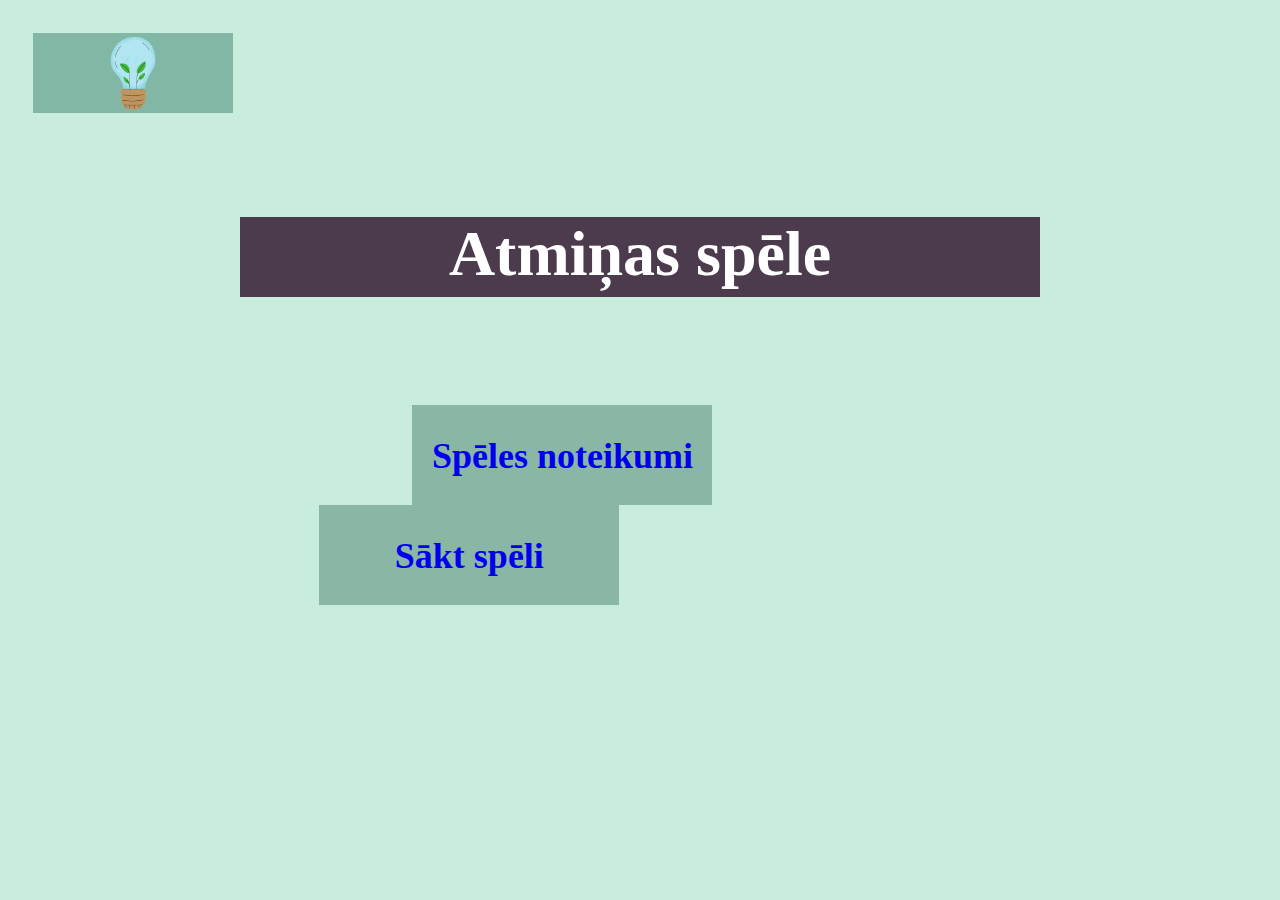
<file: index.html>
<!DOCTYPE html>
<html>
  <head>
    <meta charset="utf-8" />
    <link rel="stylesheet" type="text/css" href="./style.css" />
    <title>Atmiņas spēle</title>
    <link rel = "icon" href="./logo.png" /> 
    <style>
      a {
        text-decoration: none;
      }
    </style>   
  </head>
<body style="background-color: #C9EDDC;">
  <div class="wrapper">
    </div>
    <div class="logo" ><img src = logo.png alt="logo"  width="80px" height="80px"></div> 
    </div>
<br>
<br>
<br>
    <div class="virsraksts" style="width:800px; margin:0 auto; font-size: xx-large;"><h1>Atmiņas spēle</h1></div>
<br>
<br>
<br>
<br>
<br>
<br>
    <div class="wrapper">
 
<div class="noteikumi" id="noteikumi" style="font-size: x-large; float: left;"><h2><a href = "spelesNoteikumi.html">Spēles noteikumi</h2></a></div>
<div class="saktSpeli" id="saktSpeli" style="font-size: x-large;"><h2><a href = "saktSpeli.html">Sākt spēli</a></h2></div>

</div>
</body>
</html>
</file>
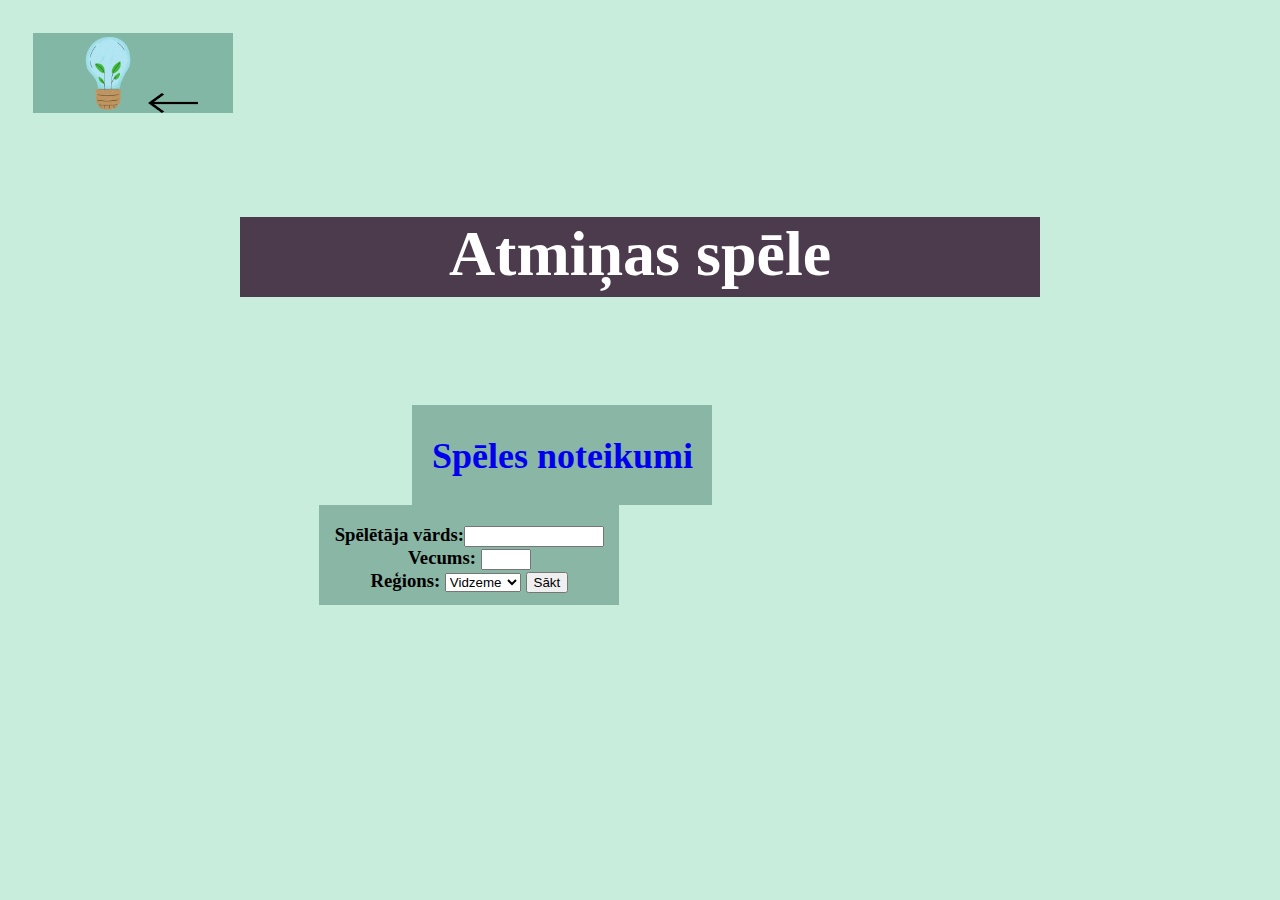
<file: saktSpeli.html>
<!DOCTYPE html>
<html>
  <head>
    <meta charset="utf-8" />
    <link rel="stylesheet" type="text/css" href="./style.css" />
    <title>Atmiņas spēle</title>
    <link rel = "icon" href="./logo.png" /> 
    <style>
      a {
        text-decoration: none;
      }
    </style>   
  </head>
<body style="background-color: #C9EDDC;">
  <div class="wrapper">
    </div>
    <div class="logo" ><a href = "index.html"><img src = logo.png alt="logo" width="80px" height="80px"><img src = bulta.png alt="bulta" width="50px" height="20px"></a></div> 
<br>
<br>
<br>
    <div class="virsraksts" style="width:800px; margin:0 auto; font-size: xx-large;"><h1>Atmiņas spēle</h1></div>
<br>
<br>
<br>
<br>
<br>
<br>
    <div class="wrapper">
        <div class="noteikumi" id="noteikumi" style="font-size: x-large; float: left;"><h2><a href = "spelesNoteikumi.html">Spēles noteikumi</h2></a></div>
        <div class="ieeja"><h3>Spēlētāja vārds:<input id="speletajaVards" style="width: 140px"><br>
          Vecums: <input id="vecums" style="width: 50px"/><br>
          Reģions: <select id="regions"/>
                    <option value="Vidzeme">Vidzeme</option>
                    <option value="Latgale">Latgale</option>
                    <option value="Kurzeme">Kurzeme</option>
                    <option value="Zemgale">Zemgale</option>
        </select>
        <button onclick="saktSpeli()">Sākt</button>
        </h3></div> <!--beidzas kontents-->
    </div><!--beidzas wrapper-->
       
        <script>
          function saktSpeli() {

          let vards = document.querySelector("#speletajaVards").value
          let vecums = document.querySelector("#vecums").value
          let regions = document.querySelector("#regions").value

          console.log(vards+""+vecums+""+regions) 
            
          if (vards == "") {
            alert("Ievadi vārdu!")
          }
          else {
            window.location="spele.html#"+vards+","+vecums+","+regions
          }
        }
          </script>
</body>
</html>
</file>
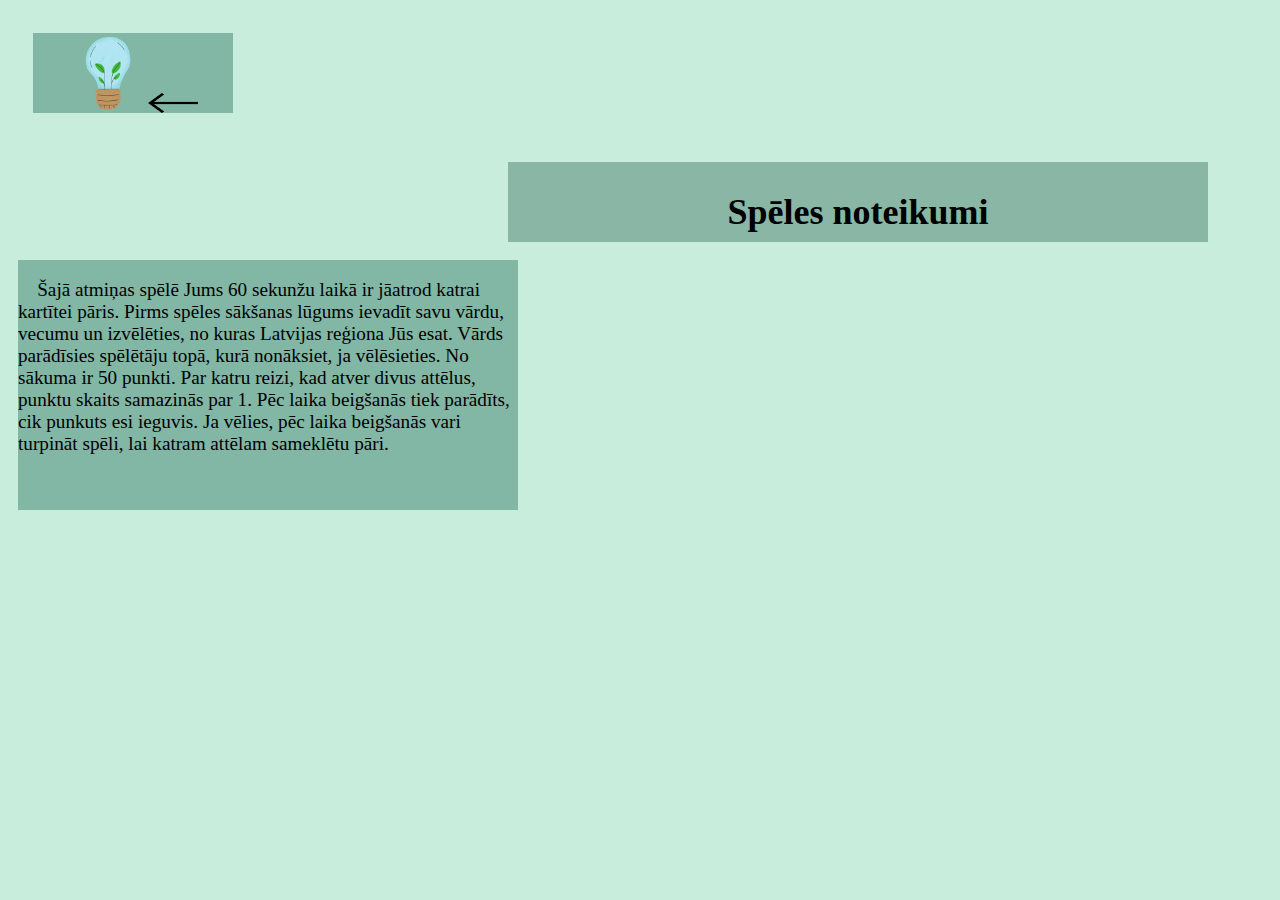
<file: spelesNoteikumi.html>
<!DOCTYPE html>
<html>
  <head>
    <meta charset="utf-8" />
    <link rel="stylesheet" type="text/css" href="./style.css" />
    <title>Atmiņas spēle</title>
    <link rel = "icon" href="./logo.png" /> 
    <style>
      a {
        text-decoration: none;
      }
    </style>   
  </head>
<body style="background-color:#C9EDDC;">
  <div class="wrapper1"></div>
    <body style="background-color: #C9EDDC;">
        <div class="logo"><a href = "index.html"><img src = logo.png alt="logo" width="80px" height="80px"><img src = bulta.png alt="bulta" width="50px" height="20px"></a></div> 
        <div style="width:700px; height: 5px; margin-top: auto;  margin-left: 300px; font-size: xx-large;"></div>
        <br>
        <div class ="noteikumi" style="width:700px; height: 80px; margin-left: 500px; font-size: x-large;"><h2>Spēles noteikumi</h2></div>
        <br>
        <br>
        <div class="noteikumiTeksts" style="margin-left:10px"><p> &nbsp  &nbsp Šajā atmiņas spēlē Jums 60 sekunžu laikā ir jāatrod katrai kartītei pāris.
          Pirms spēles sākšanas lūgums ievadīt savu vārdu, vecumu un izvēlēties, no kuras Latvijas reģiona Jūs esat.
          Vārds parādīsies spēlētāju topā, kurā nonāksiet, ja vēlēsieties.
          No sākuma ir 50 punkti. Par katru reizi, kad atver divus attēlus, 
          punktu skaits samazinās par 1. Pēc laika beigšanās tiek parādīts, cik punkuts
          esi ieguvis. Ja vēlies, pēc laika beigšanās vari turpināt spēli, lai katram attēlam
          sameklētu pāri.</p>
        </div>
</file>
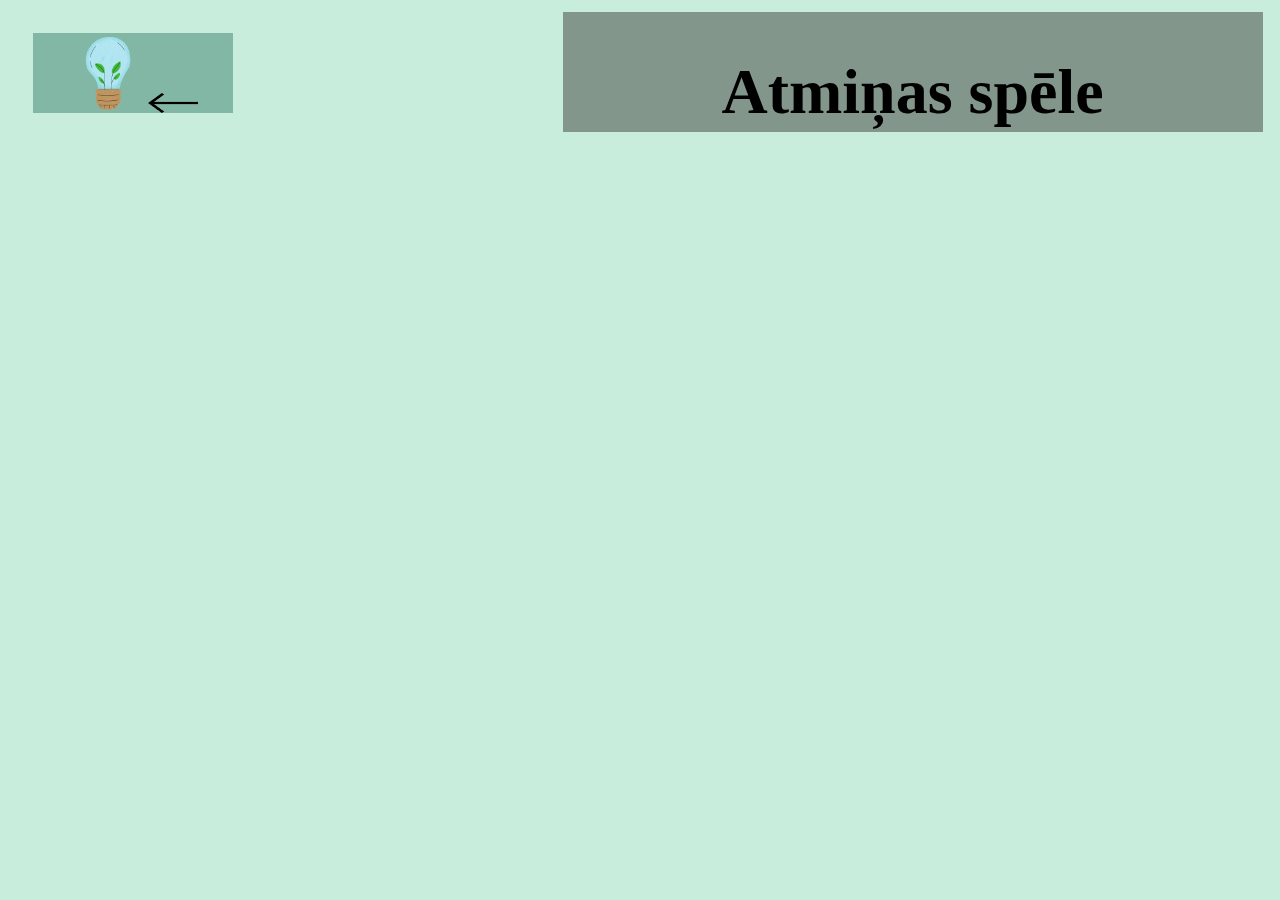
<file: speletajuTops.html>
<!DOCTYPE html>
<html>
  <head>
    <meta charset="utf-8" />
    <link rel="stylesheet" type="text/css" href="./style.css" />
    <title>Atmiņas spēle</title>
    <link rel = "icon" href="./logo.png" /> 
    <style>
      a {
        text-decoration: none;
      }
    </style>   
  </head>
<body style="background-color: #C9EDDC;">
  <div class="wrapper"></div>
    <body style="background-color: #C9EDDC;">
        <div class="logo"><a href = "index.html"><img src = logo.png alt="logo" width="80px" height="80px"><img src = bulta.png alt="bulta" width="50px" height="20px"></a></div> 
          <div class = "spelesVirsraksts1" style="width:700px; height: 120px; margin-top: auto;  margin-left: 300px; font-size: xx-large;"><h1>Atmiņas spēle</h1></div>
</file>
<file: style.css>
* {

  box-sizing: border-box;
}
.h1{
  text-align: center;
  display: flex;
  justify-content: center;
  font-size: 3vW;
}

.atminasSpele {
  height: 600px;
  margin: 0;
  display: flex;
  flex-wrap: wrap;
  perspective: 1000px;
}

.kartite {
  flex: 15%;
  position: static;
  transform: scale(1);
  transform-style: preserve-3d;
  transition: transform 0.5s;
}
.kartite:active {
  transform: scale(0.97);
  transition: transform 0.2s;
}

.kartitesPrieksa,
.kartitesAizmugure{
  width: 100%;
  height: 100%;
  object-fit: contain;
  padding: 20px;
  position: absolute;
  border-radius: 5px;
  backface-visibility: hidden;
}
.kartite.flip {
  transform: rotateY(180deg);
}

.kartitesPrieksa {
  transform: rotateY(180deg);
}
ul {
  list-style-type: none;
  margin: 0;
  padding: 0;
  overflow: hidden;
  background-color: #333333;
}
a {
  text-decoration:none;
}
li {
  float: center;
}

li a {
  display: block;
  color: white;
  text-align: center;
  padding: 16px;
  text-decoration: none;
}

li a:hover {
  background-color: #111111;
}

.logo{
  width:200px;
  height:80px;
  background-color: #82B6A5;
  text-align: center;
  display: inline-block;
  position: relative;
  margin: 2%;

}

.virsraksts{
  width:550px;
  height:80px;
  background-color: #4C3B4D;
  color: white;
  text-align: center;
  align-items:center;
  justify-content: center;
  position: relative;
  text-align: center;

}

.noteikumi {
  width:300px;
  height:100px;
  background-color: #89B6A5;
  text-align: center;
  display: flex;
  justify-content: center;
  display: inline-block;
  margin-left: 32%;
}

.speletajaVards {
  width:300px;
  height:100px;
  background-color: rgb(197, 229, 194);
  text-align: center;
  display: flex;
  justify-content: center;
  display: inline-block;
  margin-left:10% 
}

.ieeja{
  width:300px;
  height:100px;
  background-color: #89B6A5;
  text-align: center;
  display: flex;
  justify-content: center;
  display: inline-block;
  margin-right:27% ;
}
.wrapper{
  background-color: #C9EDDC;
  text-align: center;
  margin-left: auto;
}

.ul{
  text-align: center;
}
.li{
  display: inline-block;
}
.h1{
  text-align: center;
  display: flex;
  justify-content: center;
  font-size: 3vW;
}

.laiks{
  width:200px;
  height:100px;
  background-color: #4C3B4D;
  text-align: center;
  display: flex;
  justify-content: center;
  display: inline-block;
  margin-left: 5%;
  margin-top: 2%;
}

.punkti{
  width:200px;
  height:100px;
  background-color: #4C3B4D;
  text-align: center;
  display: flex;
  justify-content: center;
  display: inline-block;
  margin-top: 15%;
}

.saktSpeli {
  width:300px;
  height:100px;
  background-color: #89B6A5;
  text-align: center;
  display: flex;
  justify-content: center;
  display: inline-block;
  margin-right:27% ;
}

.spelesVirsraksts {
  height:50px;
  background-color: #82968C;
  text-align: center;
  justify-content: center;
  display: inline-block;
}

.spelesVirsraksts1{
  height:50px;
  background-color: #82968C;
  text-align: center;
  justify-content: center;
  display: inline-block;
}
.ieeja{
  margin-left: auto;
}


.block {
  width:125px;
  height:125px;
  background-color: #4C3B4D;
  text-align: center;
  display: block;
  justify-content: center;
  display: inline-block;
  margin-left: 3%;
  position: relative;
}
.block div{ 
  display:none;
}
.noteikumiTeksts{
  font-size: larger;
  background-color: #82B6A5;
  width: 500px;
  height: 250px;
  display: flex;
  justify-content: center;
}
.parMani{
  font-size: larger;
}
.rinda{
  width: 100%;
  height: auto;
}
</file>
